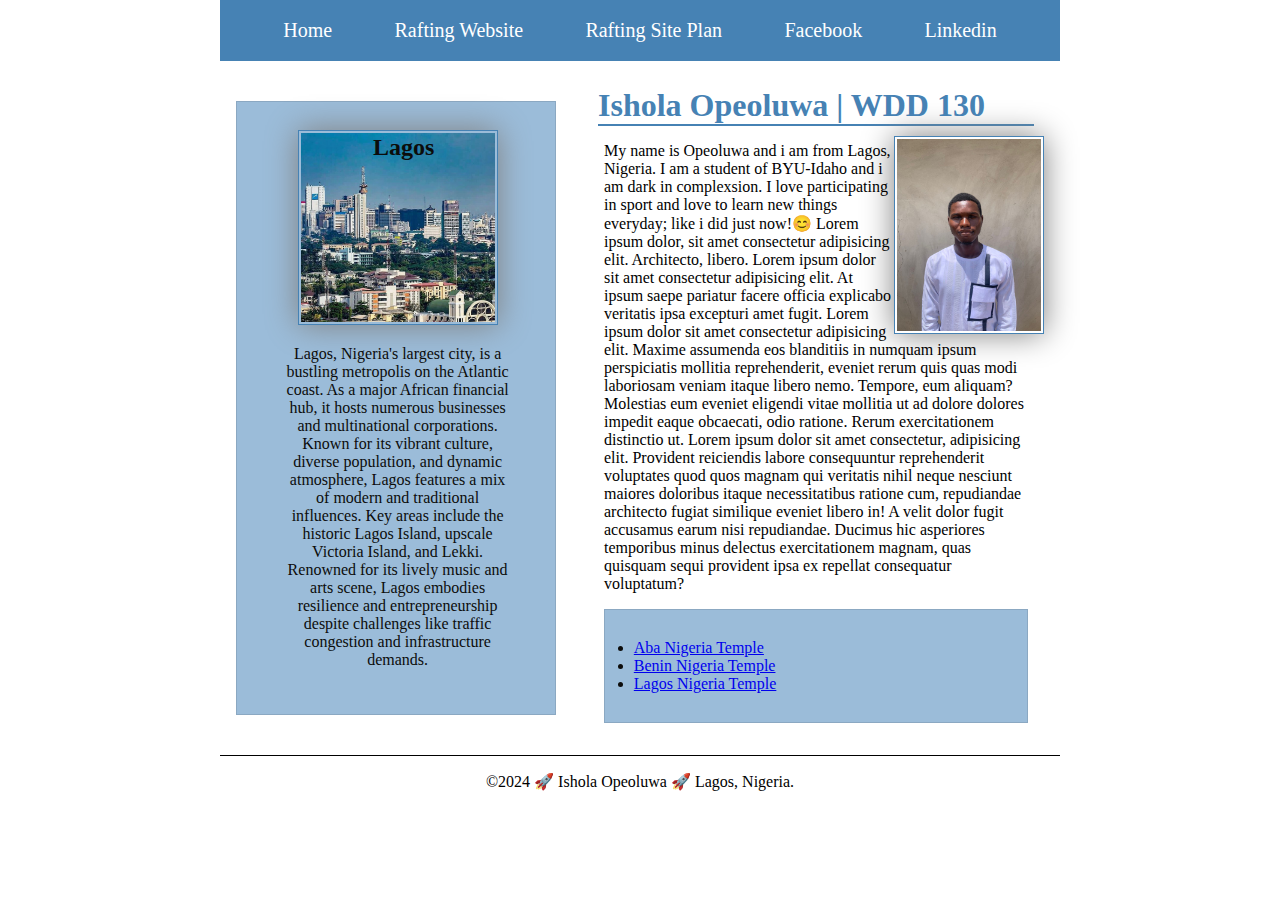
<file: index.html>
<!DOCTYPE html>
<html lang="en-US">
    <head>
        <meta charset="utf-8">
        <meta name="viewport" content="width=device-width,initial-scale=1.0">
        <title>Ishola Opeoluwa | WDD 130</title>
        <meta name="description" content="Describe your home page here using keywords like your name, the course, the purpose of the page.">
        <meta name="author" content="Ishola Opeoluwa">
        <link rel="stylesheet" href="styles/styles.css">
    </head>
    <body>
        <header>
            <nav>
                <a href="#">Home</a>
                <a href="wwr/">Rafting Website</a>
                <a href="wwr/site-plan-rafting.html">Rafting Site Plan</a>
                <a href="https://facebook.com" target="_blank">Facebook</a>
                <a href="https://linkedin.com" target="_blank">Linkedin</a>
            </nav>
        </header>
        <div class="grid">
        <main>
            <h1>Ishola Opeoluwa | WDD 130</h1>
            <img src="images/profile.jpg" alt="Ishola Opeoluwa" width="200">
            <p>My name is Opeoluwa and i am from Lagos, Nigeria. I am a student of BYU-Idaho and i am dark in complexsion. I love participating in sport and love to learn new things everyday; like i did just now!😊 Lorem ipsum dolor, sit amet consectetur adipisicing elit. Architecto, libero. Lorem ipsum dolor sit amet consectetur adipisicing elit. At ipsum saepe pariatur facere officia explicabo veritatis ipsa excepturi amet fugit.  Lorem ipsum dolor sit amet consectetur adipisicing elit. Maxime assumenda eos blanditiis in numquam ipsum perspiciatis mollitia reprehenderit, eveniet rerum quis quas modi laboriosam veniam itaque libero nemo. Tempore, eum aliquam? Molestias eum eveniet eligendi vitae mollitia ut ad dolore dolores impedit eaque obcaecati, odio ratione. Rerum exercitationem distinctio ut. Lorem ipsum dolor sit amet consectetur, adipisicing elit. Provident reiciendis labore consequuntur reprehenderit voluptates quod quos magnam qui veritatis nihil neque nesciunt maiores doloribus itaque necessitatibus ratione cum, repudiandae architecto fugiat similique eveniet libero in! A velit dolor fugit accusamus earum nisi repudiandae. Ducimus hic asperiores temporibus minus delectus exercitationem magnam, quas quisquam sequi provident ipsa ex repellat consequatur voluptatum? </p>
            <ul class="box">
                <li><a href="https://churchofjesuschristtemples.org/aba-nigeria-temple/" target="_blank">Aba Nigeria Temple</a></li>
                <li><a href="https://churchofjesuschristtemples.org/benin-city-nigeria-temple/" target="_blank">Benin Nigeria Temple</a></li>
                <li><a href="https://churchofjesuschristtemples.org/lagos-nigeria-temple/" target="_blank">Lagos Nigeria Temple</a></li>
            </ul>
        </main>
        <aside class="box indent">
            <h2>Lagos</h2>
            <img src="images/lagos-city.jpeg" alt="Beautiful photo of Lagos lagos city">
            <p>Lagos, Nigeria's largest city, is a bustling metropolis on the Atlantic coast. As a major African financial hub, it hosts numerous businesses and multinational corporations. Known for its vibrant culture, diverse population, and dynamic atmosphere, Lagos features a mix of modern and traditional influences. Key areas include the historic Lagos Island, upscale Victoria Island, and Lekki. Renowned for its lively music and arts scene, Lagos embodies resilience and entrepreneurship despite challenges like traffic congestion and infrastructure demands.</p>
        </aside>
        </div>
        <footer>
            <p>©2024 🚀 Ishola Opeoluwa 🚀 Lagos, Nigeria.</p>
        </footer>
    </body>
    <!-- Last modified: 28th June, 2024. -->
</html>
</file>
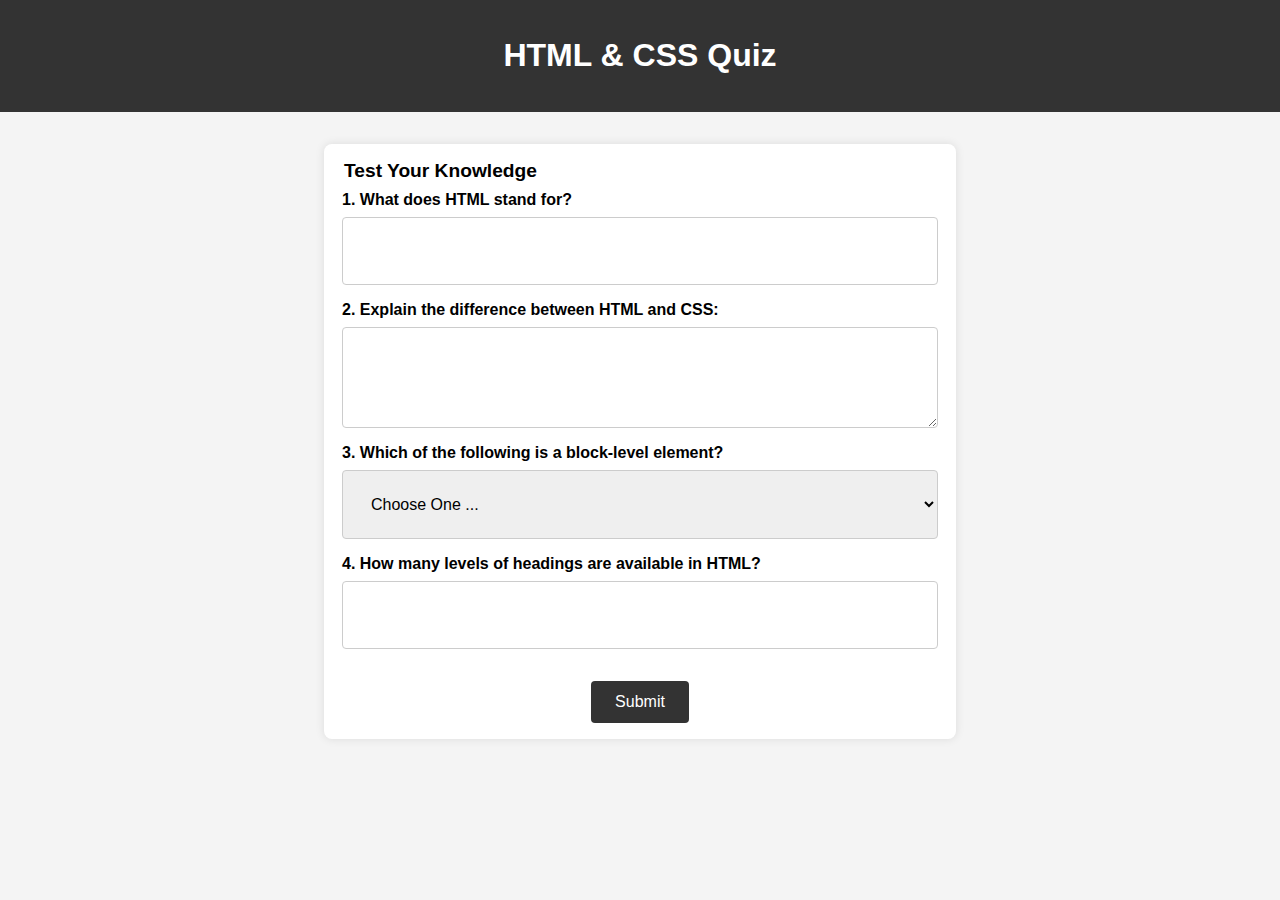
<file: quiz.html>
<!DOCTYPE html>
<html lang="en">
<head>
    <meta charset="UTF-8">
    <meta name="viewport" content="width=device-width, initial-scale=1.0">
    <title>HTML & CSS Quiz</title>
    <meta name="description" content="Quiz Form Page">
    <meta name="author" content="Ishola Opeoluwa">
    <link rel="stylesheet" href="styles/quiz.css">
</head>
<body>
    <header>
        <h1>HTML & CSS Quiz</h1>
    </header>
    <main>
        <form>
            <fieldset>
                <legend>Test Your Knowledge</legend>
                <div class="question">
                    <label for="q1">1. What does HTML stand for?</label>
                    <input type="text" id="q1" name="q1">
                </div>

                <div  class="question">
                    <label for="q2">2. Explain the difference between HTML and CSS:</label>
                    <textarea id="q2" name="q2" rows="4" required></textarea>
                </div>

                <div class="question">
                    <label for="q3">3. Which of the following is a block-level element?</label>
                    <select id="q3" name="q3" required>
                        <option value="" selected disabled>Choose One ...</option>
                        <option value="div">&lt;div&gt;</option>
                        <option value="span">&lt;span&gt;</option>
                        <option value="img">&lt;img&gt;</option>
                    </select>
                </div>

                    <div class="question">
                        <label for="q4">4. How many levels of headings are available in HTML?</label>
                        <input type="number" id="q4" name="q4" min="1" max="6" required>
                    </div>
                </fieldset>
            <div class="submit-button">
                <button type="submit">Submit</button>
            </div>
        </form>
    </main>
</body>
</html>
</file>
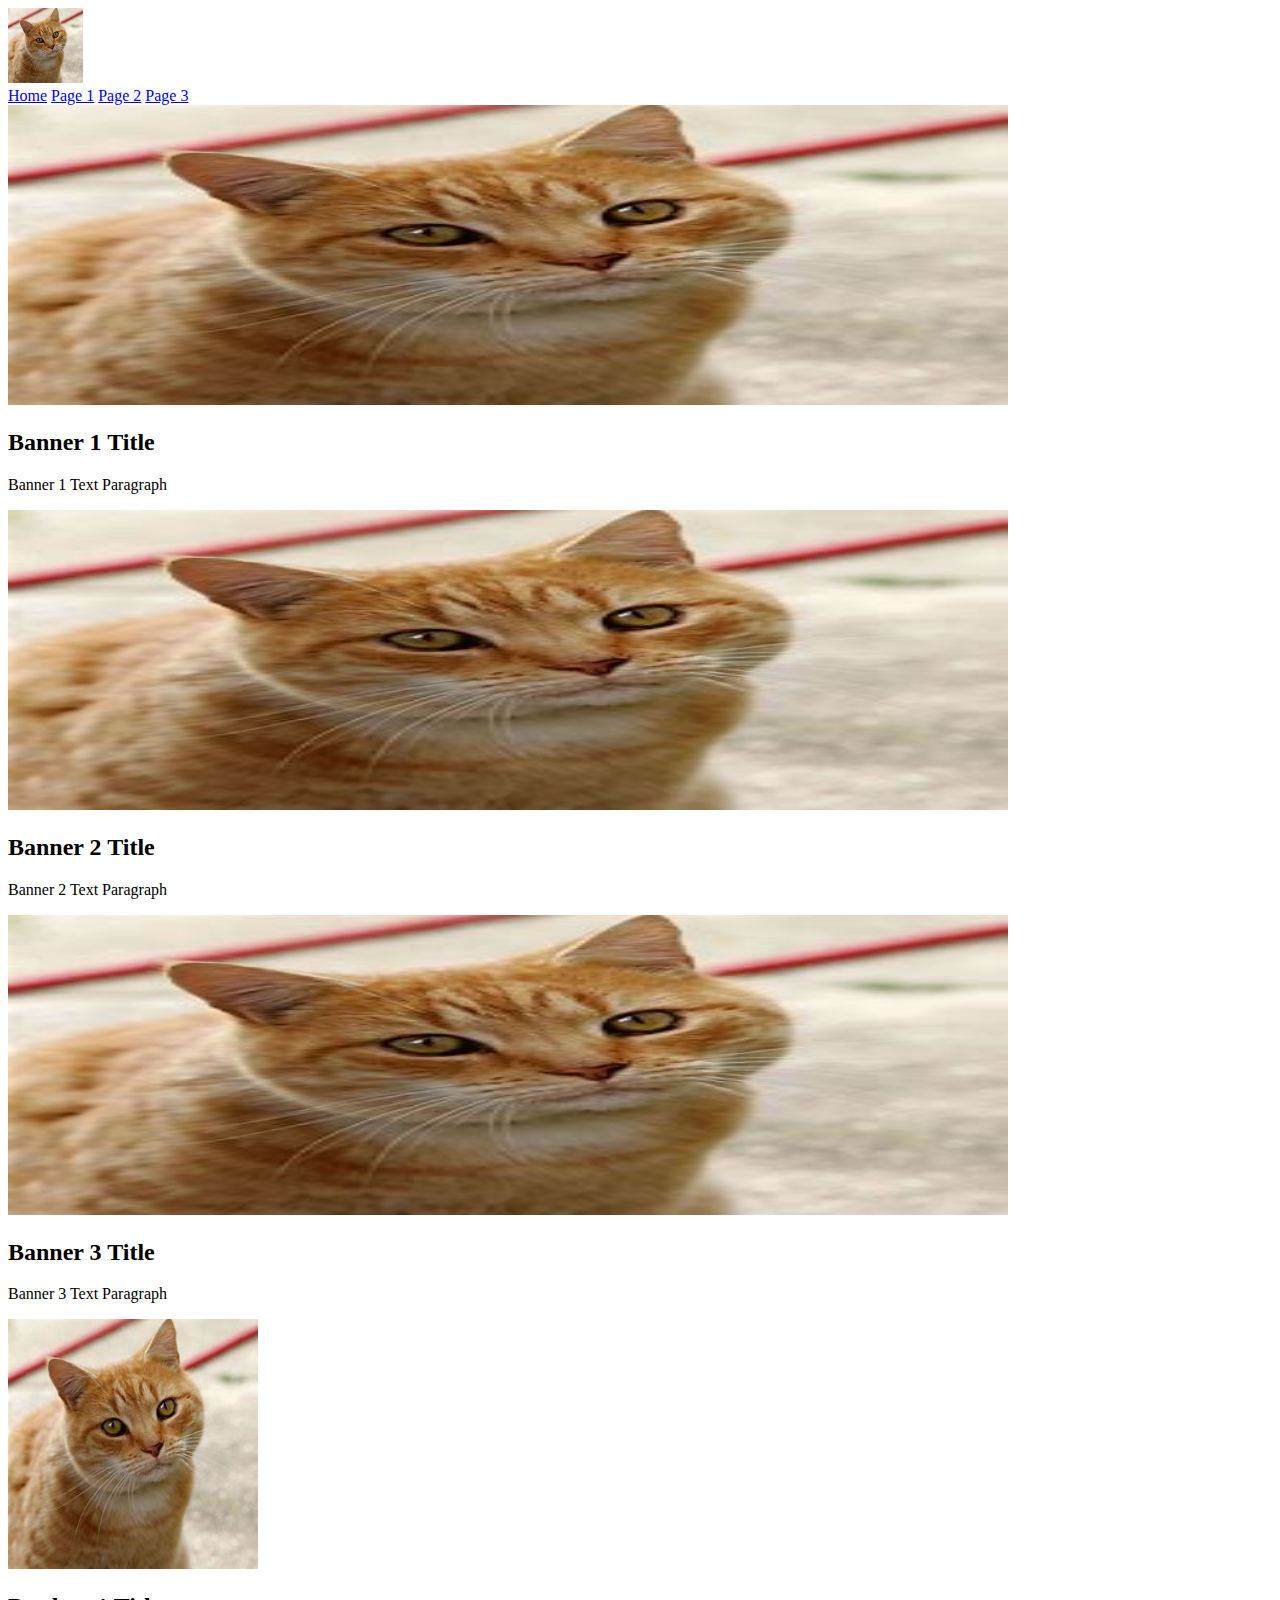
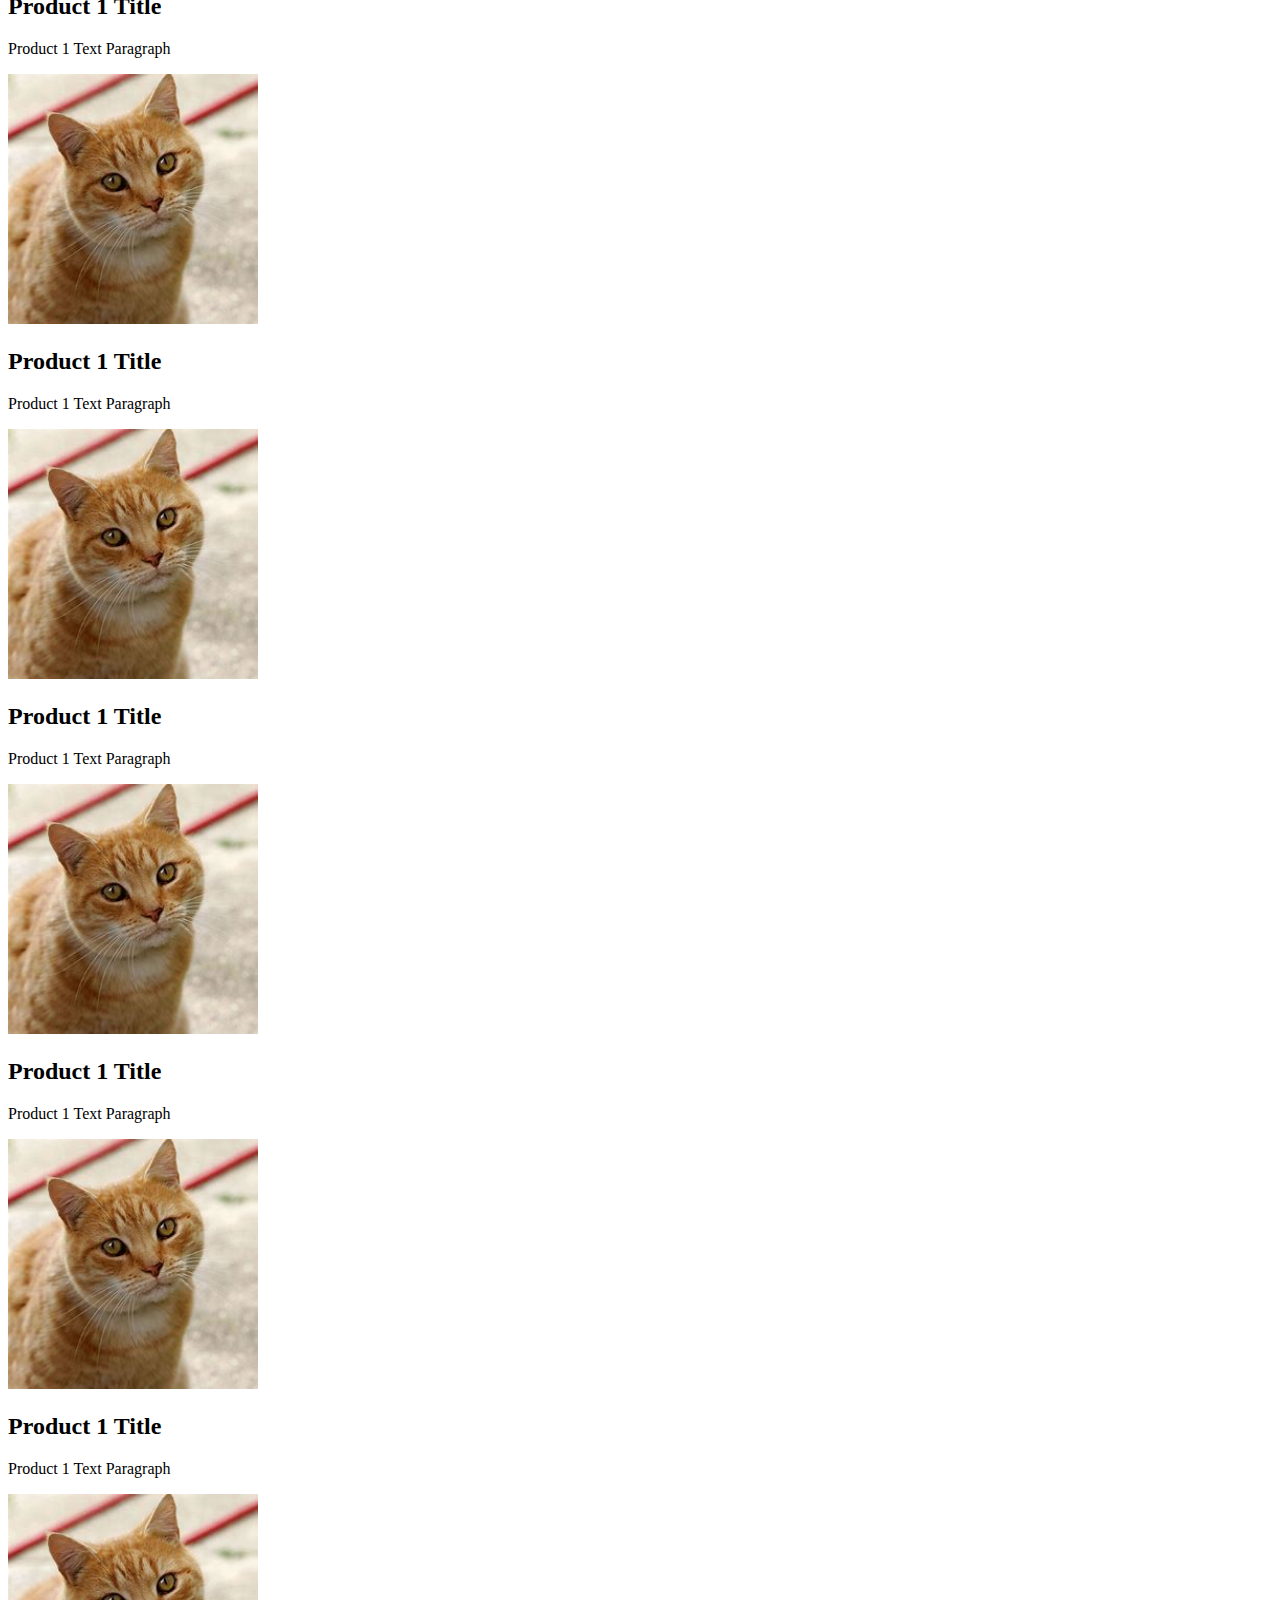
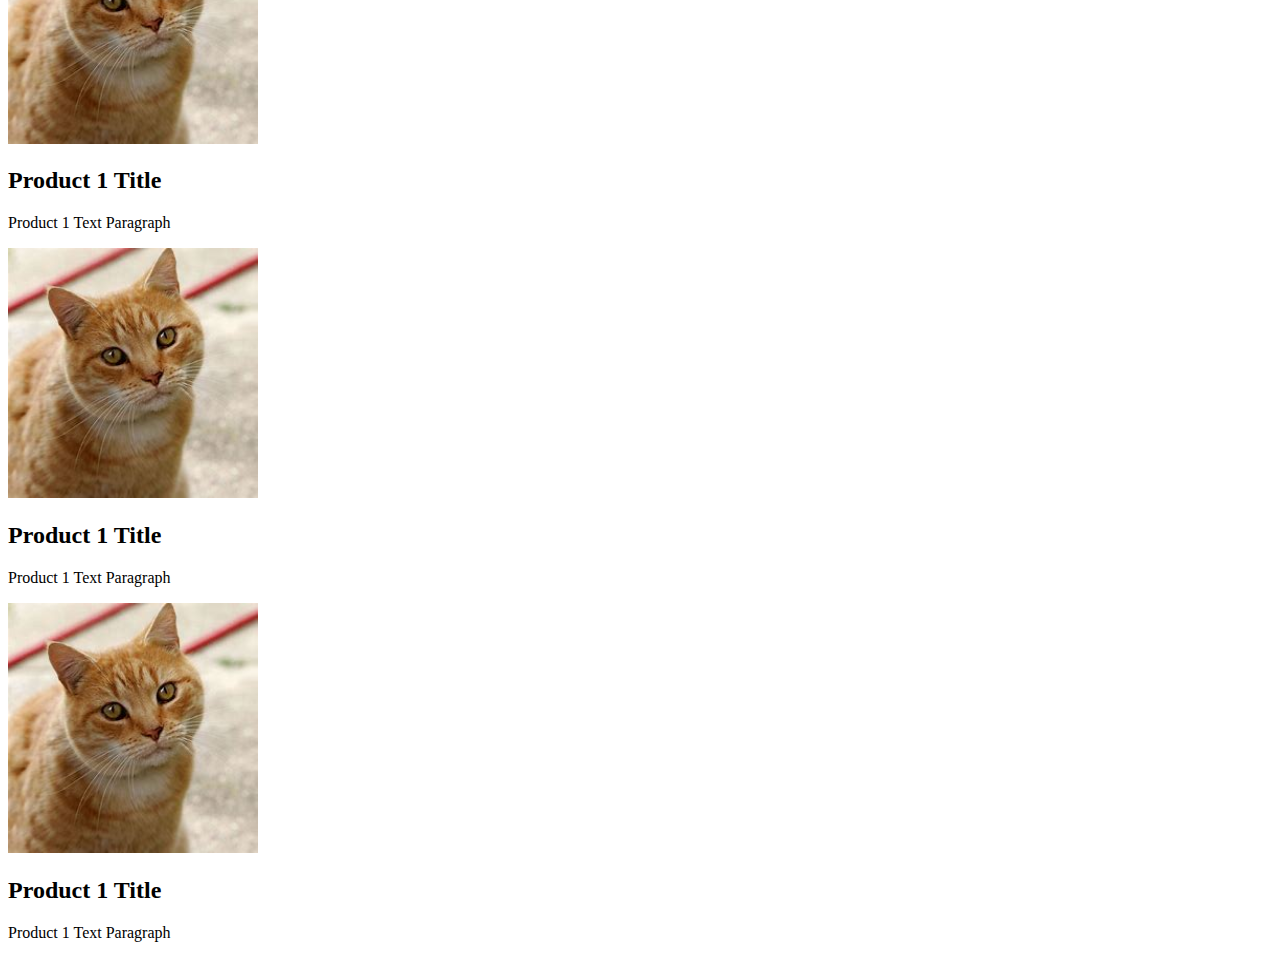
<file: week02/wireframe.html>
<!DOCTYPE html>

<html lang="en">

<head>
    <meta charset="UTF-8">
    <meta name="viewport" content="width=device-width, initial-scale=1.0">
    <title>Wireframe to Html</title>
</head>

<body>
    <header>
        <div class="logo-box">
           <img src="images/Cat-Logo.jpeg" alt="logo" width="75" height="75">
        </div>
        <nav>
            <a href="index.html">Home</a>
            <a href="#">Page 1</a>
            <a href="#">Page 2</a>
            <a href="#">Page 3</a>
        </nav>
    </header>

    <main>
        <div id="banner-box">
            <section class="banner">
                <img src="images/Cat-Logo.jpeg" alt="banner image desc" width="1000" height="300">
                <h2>Banner 1 Title</h2>
                <p>Banner 1 Text Paragraph</p>
            </section>
            <section class="banner">
                <img src="images/Cat-Logo.jpeg" alt="banner image desc" width="1000" height="300">
                <h2>Banner 2 Title</h2>
                <p>Banner 2 Text Paragraph</p>
            </section>
            <section class="banner">
                <img src="images/Cat-Logo.jpeg" alt="banner image desc" width="1000" height="300">
                <h2>Banner 3 Title</h2>
                <p>Banner 3 Text Paragraph</p>
            </section>
        </div>
        <div id="product-gallery">
            <section class="product">
                <img src="images/Cat-Logo.jpeg" alt="product image desc" width="250" height="250">
                <h2>Product 1 Title</h2>
                <p>Product 1 Text Paragraph</p>
            </section>
            <section class="product">
                <img src="images/Cat-Logo.jpeg" alt="product image desc" width="250" height="250">
                <h2>Product 1 Title</h2>
                <p>Product 1 Text Paragraph</p>
            </section>
            <section class="product">
                <img src="images/Cat-Logo.jpeg" alt="product image desc" width="250" height="250">
                <h2>Product 1 Title</h2>
                <p>Product 1 Text Paragraph</p>
            </section>
            <section class="product">
                <img src="images/Cat-Logo.jpeg" alt="product image desc" width="250" height="250">
                <h2>Product 1 Title</h2>
                <p>Product 1 Text Paragraph</p>
            </section>
            <section class="product">
                <img src="images/Cat-Logo.jpeg" alt="product image desc" width="250" height="250">
                <h2>Product 1 Title</h2>
                <p>Product 1 Text Paragraph</p>
            </section>
            <section class="product">
                <img src="images/Cat-Logo.jpeg" alt="product image desc" width="250" height="250">
                <h2>Product 1 Title</h2>
                <p>Product 1 Text Paragraph</p>
            </section>
            <section class="product">
                <img src="images/Cat-Logo.jpeg" alt="product image desc" width="250" height="250">
                <h2>Product 1 Title</h2>
                <p>Product 1 Text Paragraph</p>
            </section>
            <section class="product">
                <img src="images/Cat-Logo.jpeg" alt="product image desc" width="250" height="250">
                <h2>Product 1 Title</h2>
                <p>Product 1 Text Paragraph</p>
            </section>
        </div>
    </main>

    <footer>

    </footer>


</body>

</html>
</file>
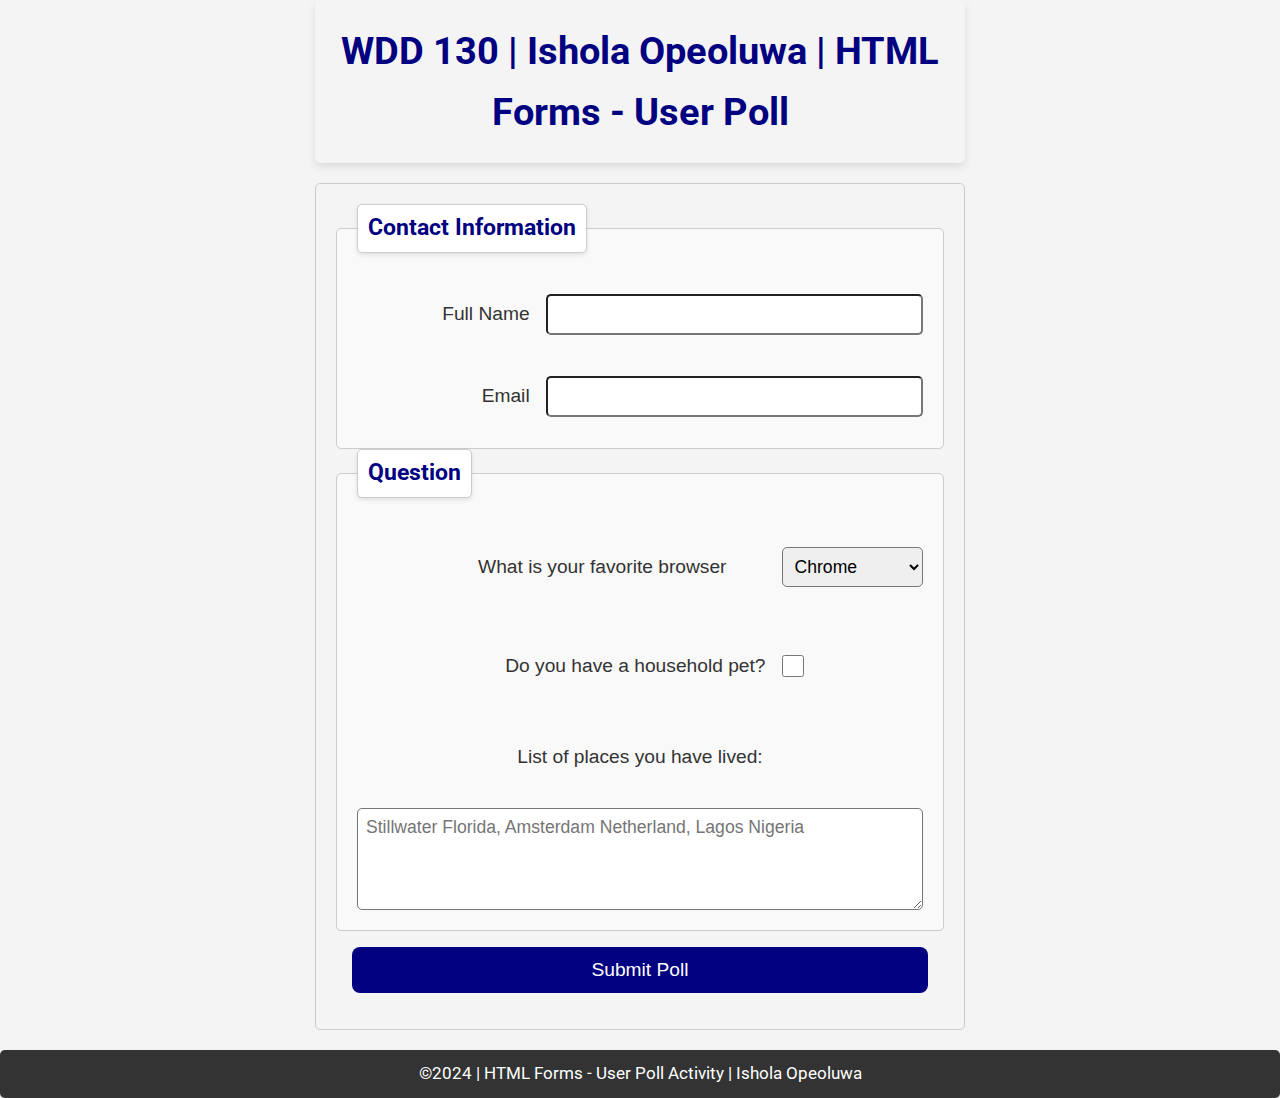
<file: week05/poll-form.html>
<!DOCTYPE html>
<html lang="en">
<head>
    <meta charset="UTF-8">
    <meta name="viewport" content="width=device-width, initial-scale=1.0">
    <title>WDD 130 | HTML Forms - User Poll</title>
    <link rel="stylesheet" href="https://fonts.googleapis.com/css2?family=Roboto:wght@400;700&display=swap">
    <link rel="stylesheet" href="styles/poll-form.css">
</head>
<body>
    <header>
       <h1>WDD 130 | Ishola Opeoluwa | HTML Forms - User Poll </h1>
    </header>
    <main>
      <form>
        <fieldset>
            <legend>Contact Information</legend>
            <div class="form-item column2">
                <label for="fullname">Full Name</label>
                <input type="text" id="fullname" name="fullname">
            </div>
            <div class="form-item column2">
               <label for="useremail">Email</label>
               <input type="text" id="useremail" name="useremail">
            </div>
        </fieldset>

        <fieldset>
            <legend>Question</legend>
            <div class="form-item column1">
                <label for="browser">What is your favorite browser</label>
                <select name="browser" id="browser">
                  <option value="chrome">Chrome</option>
                  <option value="safari">Safari</option>
                  <option value="edge">Edge</option>
                  <option value="operamini">Opera Mini</option>
                  <option value="firefox">Firefox</option>
                  <option value="others">Other</option>
                </select>
            </div>
            <div class="form-item column1">
                <label for="pet">Do you have a household pet?</label>
                <input type="checkbox" id="pet" name="pet">
           </div>
            <label for="feedback">List of places you have lived:</label>
            <textarea name="feedback" id="feedback" rows="4" placeholder="Stillwater Florida, Amsterdam Netherland, Lagos Nigeria"></textarea>
        </fieldset>
        <button type="submit">Submit Poll</button>
      </form>
    </main>
    <footer>
        <p>©2024 | HTML Forms - User Poll Activity | Ishola Opeoluwa</p>
    </footer>
</body>
</html>
</file>
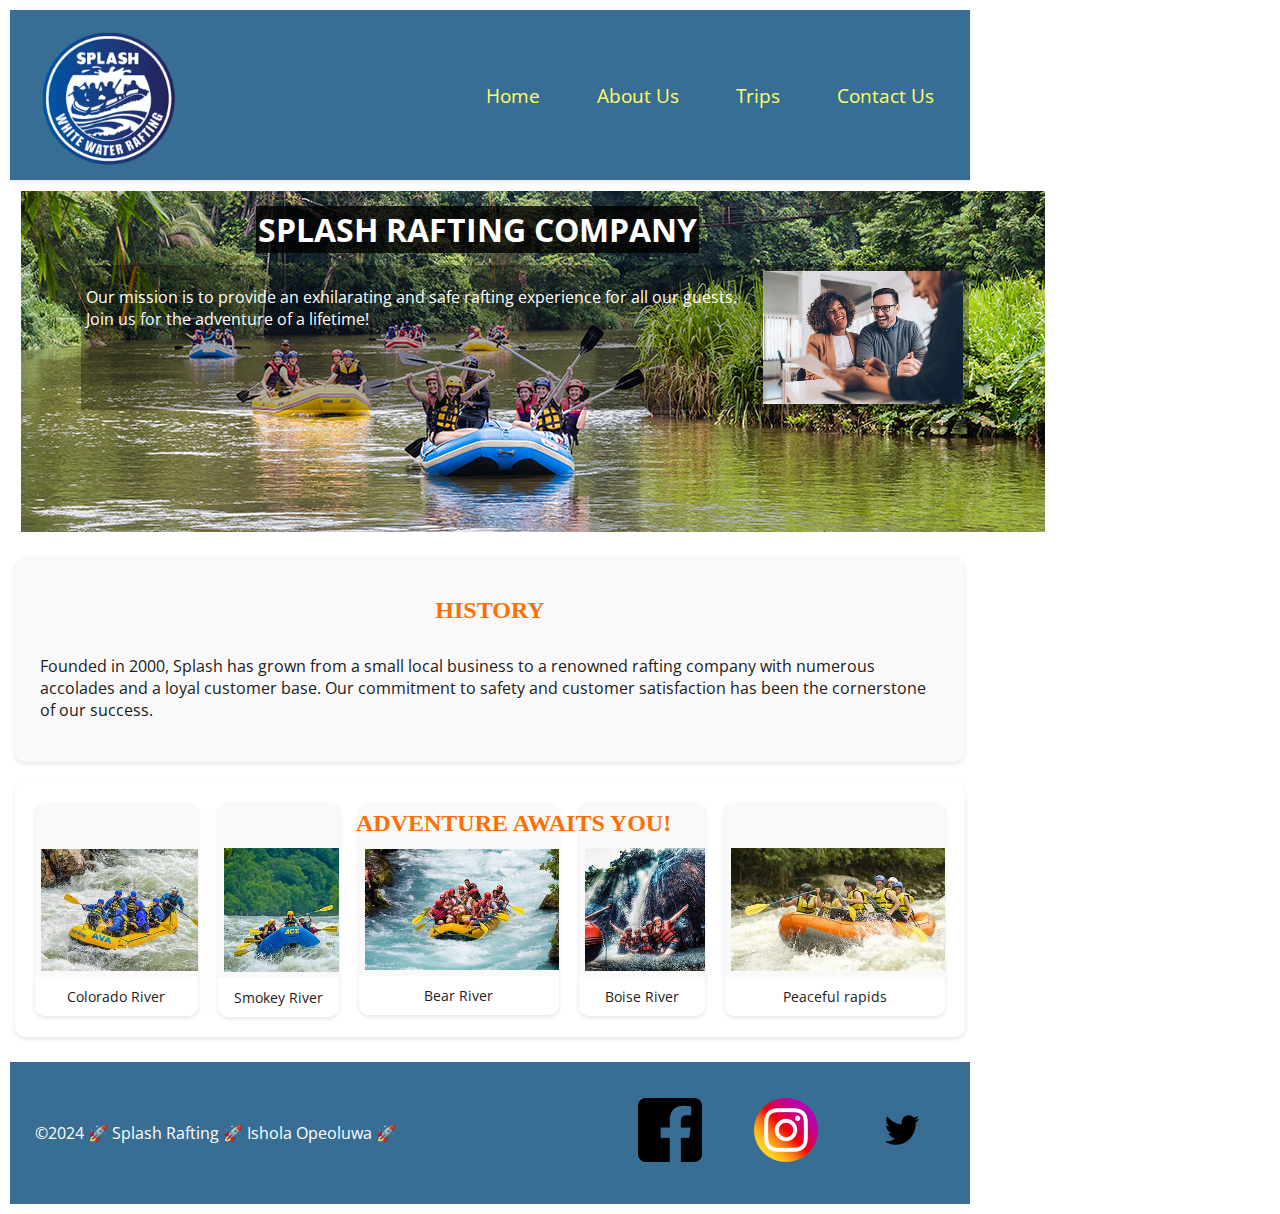
<file: wwr/about.html>
<!DOCTYPE html>
<html lang="en">
<head>
    <meta charset="UTF-8">
    <meta name="viewport" content="width=device-width, initial-scale=1.0">
    <title>About Us - Splash Rafting | Ishola Opeoluwa</title>
    <meta name="description" content="Discover the thrill of rafting with Splash. Learn about our history, meet our experienced guides, and find out how to contact us. Join us for an unforgettable adventure on the water!">
    <meta name="author" content="Ishola Opeoluwa">
    <link rel="stylesheet" href="styles/rafting.css">
</head>
<body>
    <header>
        <img src="images/logo.png" alt="Splash Rafting Logo">
        <nav>
            <a href="index.html">Home</a>
            <a href="about.html">About Us</a>
            <a href="trips.html">Trips</a>
            <a href="contact.html">Contact Us</a> 
        </nav>
    </header>
    <main>
        <div class="hero">
            <img src="images/hero-background.jpg" alt="Rafting adventure">
            <h1>SPLASH RAFTING COMPANY</h1>
            <article>
                <img src="images/happy-client.jpeg" alt="Happy client">
                <p>Our mission is to provide an exhilarating and safe rafting experience for all our guests. Join us for the adventure of a lifetime!</p>
            </article>
            <section class="history">
                <h2>HISTORY</h2>
                <p>Founded in 2000, Splash has grown from a small local business to a renowned rafting company with numerous accolades and a loyal customer base. Our commitment to safety and customer satisfaction has been the cornerstone of our success.</p>
            </section>
            <section class="adventures">
                <h2>ADVENTURE AWAITS YOU!</h2>
                <figure>
                    <img src="images/adventure1.jpeg" alt="Rafting adventure 1">
                    <figcaption>Colorado River</figcaption>
                </figure>
                <figure>
                    <img src="images/adventure2.jpeg" alt="Rafting adventure 2">
                    <figcaption>Smokey River</figcaption>
                </figure>
                <figure>
                    <img src="images/adventure3.jpeg" alt="Rafting adventure 3">
                    <figcaption>Bear River</figcaption>
                </figure>
                <figure>
                    <img src="images/adventure4.jpeg" alt="Rafting adventure 4">
                    <figcaption>Boise River</figcaption>
                </figure>
                <figure>
                    <img src="images/adventure5.jpeg" alt="Rafting adventure 5">
                    <figcaption>Peaceful rapids</figcaption>
                </figure>
            </section>
        </div>
    </main>
    <footer>
        <p>©2024 🚀 Splash Rafting 🚀 Ishola Opeoluwa 🚀 </p>
        <nav class="social links">
            <a href="https://facebook.com">
                <img src="images/facebook.webp" alt="Facebook">
            </a>
            <a href="https://instagram.com">
                <img src="images/instagram.webp" alt="Instagram">
            </a>
            <a href="https://twitter.com">
                <img src="images/twitter.webp" alt="Twitter">
            </a>
        </nav>
    </footer>
</body>
</html>
</file>
<file: styles/styles.css>
* {
    margin: 0;
    padding: 0;
    box-sizing: border-box;
}

nav {
    background-color: steelblue;
    padding: 10px;
    display: flex;
    justify-content: space-evenly;
    align-items: center;
}

nav a {
    color: white;
    display: block;
    text-decoration: none;
    padding: 9px; 
    font-size: 20px;

}

h1 {
    color: steelblue;
    border-bottom: 2px solid steelblue;
    margin: 10px;
}

img {
    width: 150px;
    height: auto;
    border: 1px solid steelblue;
    padding: 2px;
    box-shadow: 0 0  30px gray;
}

p {
    margin: 1rem;
    padding: 0;
}

aside {
    width: 320px;
    border: 1px solid rgba(0, 0, 0, 0.2);
    background-color: #eee;
    color: #333;
    text-align: center;
    position: relative;
    grid-column: 1/2;
    grid-row: 1/2;
}

aside img {
    width: 200px;
    height: auto;
}

main img {
    width: 150px;
    height: auto;
    float: right;
}

footer {
    margin-top: 15px;
    border-top: 1px solid #000;
    text-align: center;
}

/* Class Selector */
.box {
    margin: 1rem;
    border: 1px solid rgba(0, 0, 0, 0.1);;
    padding: 1.8rem;
    background-color: #9bbcd9;
    color: #0C0C0B;
}

aside h2 {
    position: absolute;
    top: 32px;
    left: 136px;
}

.indent {
    padding-left: 2rem;
}

header, .grid, footer  {
    max-width: 840px;
    margin: 0 auto;
}

.grid {
    display: grid;
    align-items: center;
}

main {
    grid-column: 2/3;
    margin: 16px;
}
</file>
<file: styles/quiz.css>
body {
    font-family: Arial, sans-serif;
    background-color: #f4f4f4;
    margin: 0;
    padding: 0;
}

header {
    background-color: #333;
    color: white;
    text-align: center;
    padding: 1em 0;
}

main {
    max-width: 600px;
    margin: 2em auto;
    padding: 1em;
    background-color: white;
    border-radius: 8px;
    box-shadow: 0 0 10px rgba(0,0,0,0.1);
}

form {
    display: grid;
    grid-template-columns: 1fr;
    grid-gap: 1em;
}

fieldset {
    border: none;
    padding: 0;
}

legend {
    font-size: 1.2em;
    font-weight: bold;
    margin-bottom: 0.5em;
}

.question {
    display: grid;
    grid-template-columns: 1fr;
    margin-bottom: 1em;
}

label {
    font-weight: bold;
    margin-bottom: 0.5em;
}

input[type="text"],
input[type="number"],
textarea,
select {
    padding: 1.5em;
    border: 1px solid #ccc;
    border-radius: 4px;
    font-size: 1em;
}

textarea {
    resize: vertical;
}

.submit-button {
    text-align: center;
}

button[type="submit"] {
    padding: 0.75em 1.5em;
    background-color: #333;
    color: white;
    border: none;
    border-radius: 4px;
    cursor: pointer;
    font-size: 1em;
}

button[type="submit"]:hover {
    background-color: #20ca45;
}
</file>
<file: week05/styles/poll-form.css>
* {
    margin: 0;
    padding: 0;
     box-sizing: border-box;
}

body {
    font-family: 'Roboto', sans-serif;
    line-height: 1.6; /* Improve readability */
    background-color: #f4f4f4; /* Light background color */
    font-size: 1.2em;
    color: #333; /* Dark text color for good contrast */
}

header {
    margin: 0 auto;
    background-color: #f4f4f4;
    color: #fff; /* White text color */
    padding: 20px 0; /* Padding top and bottom */
    text-align: center; /* Center the text */
    margin-bottom: 20px; /* Space below the header */
    border-radius: 5px; /* Rounded corners */
    box-shadow: 0 4px 8px rgba(0,0,0,0.1); /* Subtle shadow for depth */
    width: 650px;
}

h1 {
    margin: 1rem;
    color: navy;
}

header h1 {
    font-size: 2em; /* Larger font size */
    font-weight: bold; /* Bold font weight */
    margin: 0; /* Remove default margin */
}

form {
    width: 650px;
    margin: 0 auto;
    padding: 20px;
    border: 1px solid #ccc;
    border-radius: 5px;
    background-color: #f4f4f4;
    display: grid;
}

fieldset {
    display: grid; 
    grid-gap: 10px; /* Space between grid items */
    border: 1px solid #ccc;
    padding: 20px;
    border-radius: 5px; /* Rounded corners */
    background-color: #f9f9f9; 
}

legend {
    font-weight: bold;
    padding: 0 10px; 
    font-size: 1.2em; 
    color: navy;
    background-color: #fff;
    border: 1px solid #ccc; 
    border-radius: 5px; 
    padding: 5px 10px; 
    box-shadow: 0 2px 4px rgba(0, 0, 0, 0.1); 
}

label, input, button, select, textarea {
    font-family: 'Arial', sans-serif; /* Different font family */
    font-size: 1em; /* Standard font size */
    margin-top: 10px; /* Margin at the top of each element */
    padding: 10px; /* Padding inside the elements */
    border-radius: 5px; /* Rounded corners */
}

label {
    text-align: right;
    padding: 1rem;
}

label[for="feedback"] {
    text-align: center;
}


label[for="browser"] {
    padding-right: 55px;
}

input, select, textarea {
    padding: 0.5rem;
    font-size: 1.1rem;
}

input[type="checkbox"] {
    width: 22px;
    height: 22px;
    vertical-align: bottom;
}

button {
  margin: 1rem;
  background-color: navy;
  color: #fff;
  border: none;
  border-radius: .5rem;
  padding: .75rem;
  font-size: 1.2rem;
  transition: background 0.3s ease;
  cursor: pointer;
  display: block;
}

button:hover {
  background-color: darkgreen;
  box-shadow: 0 6px 8px rgba(0, 0, 0, 0.15);
}

footer {
    background-color: #333; /* Dark background color */
    color: #fff; /* White text color */
    text-align: center; /* Center the text */
    padding: 10px 0; /* Padding top and bottom */
    margin-top: 20px; /* Space above the footer */
    border-radius: 5px; /* Rounded corners */
    box-shadow: 0 4px 8px rgba(0,0,0,0.1); /* Subtle shadow for depth */
}

footer p {
    margin: 0; /* Remove default margin */
    font-size: 0.9em; /* Slightly smaller font size */
}

.form-item {
    display: grid;
    align-items: center;
}

.column1 {
  grid-template-columns: 3fr 1fr;
  margin: 0.5rem 0;
}

.column2 {
  grid-template-columns: 1fr 2fr;
}
</file>
<file: wwr/styles/rafting.css>
@import url('https://fonts.googleapis.com/css2?family=Open+Sans:ital,wght@0,300..800;1,300..800&display=swap');
:root {
    --paragraph-font: 'Open Sans', San-Serif;
    --heading-font: 'Montserrat', San-Serif;

    --primary-color: #0E23AF;
    --secondary-color: #2D8A4F;
    --accent1-color: #FFFFFF;
    --accent2-color: #FF6F00;
    --font-color:  #1C1A1A;

    --nav-background-color: #396E94;
    --nav-link-color: #FFFF66;
    --nav-hover-link-color: #AABD8C;
    --nav-hover-background-color: #A43312;
}

body {
    font-family: var(--paragraph-font);
    max-width: 960px;
    margin: 0;
    padding: 10px;
    color: var(--font-color);
}

h1, h2, h3 {
    color: var(--accent2-color);
}

p {
    padding: 5px;
}


nav {
    background-color: var(--nav-background-color);
    font-size: 1.2rem;
    display: flex;
    justify-content: flex-end;
    gap: 20px;
    text-align: right;
}

.social-links a img {
    width: 10px;
    height: 10px;
}

nav a {
    display: block;
    color: var(--nav-link-color);
    text-decoration: none;
    padding: 1rem;
    border-radius: 5px;
    transition: background-color 0.3s, color 0.3s;
}

nav a:link, nav a:visited {
    color: var(--nav-link-color);
}

nav a:hover {
    color: var(--nav-hover-link-color);
    background-color: var(--nav-hover-background-color);
}

.hero {
    position: relative;
    padding: 5px;
    text-align: left;
}

h1 {
    position: absolute;
    background-color: rgba(0, 0, 0, 0.8); /* 80% opacity */
    color: var(--accent1-color);
    top: 25px;
    left: 245px;
    margin: 1px;
    padding: 2px;
}

article {
    position: absolute;
    top: 84px;
    left: 70px;
    background-color: rgba(0, 0, 0, 0.3); /* 30% opacity */
    color: var(--accent1-color);
    margin: 1px;
}

article img {
    float: right;
    width: 200px;
    height: auto;
}

.hero img {
    display: block;
    height: auto;
    margin: 1px;
    padding: 5px;
}

img {
    height: auto;
}

header {
    display: grid;
    grid-template-columns: auto 1fr;
    align-items: center;
    padding: 10px;
    background-color: var(--nav-background-color);
    max-width: 960px;
    box-shadow: 0 2px 4px rgba(0, 0, 0, 0.1);
}

header img {
    max-width: 150px;
    height: auto;
}

header nav {
    display: flex;
    justify-content: flex-end;
}

header nav a {
    margin-left: 5px;
}

header {
    display: grid;
    grid-template-columns: auto 1fr;
    align-items: center;
    padding: 10px 20px;
    background-color: var(--nav-background-color);
}

header img {
    max-width: 150px;
    height: auto;
}

.history {
    display: flex;
    flex-direction: column;
    align-items: center;
    padding: 20px;
    background-color: #f9f9f9; /* Light background for contrast */
    margin: 20px 0;
    border-radius: 10px;
    box-shadow: 0 2px 4px rgba(0, 0, 0, 0.1);
}

.history h2 {
    color: var(--accent2-color);
    font-family: var(--heading-font);
    margin-bottom: 10px;
}

history p {
    color: var(--font-color);
    font-family: var(--paragraph-font);
    text-align: center;
    line-height: 1.6;
    max-width: 800px;
}

/* Adventures section styles */
.adventures {
    padding: 20px;
    background-color: #fff;
    margin: 20px 0;
    border-radius: 10px;
    box-shadow: 0 2px 4px rgba(0, 0, 0, 0.1);
}

.adventures h2 {
    color: var(--accent2-color);
    font-family: var(--heading-font);
    text-align: center;
    margin-bottom: 20px;
    position: absolute;
    top: 610px;
    left: 346px;
}

.adventures {
    display: grid;
    grid-template-columns: repeat(auto-fill, minmax(200px, 1fr));
    gap: 20px;
}

.adventures {
    display: flex;
    justify-content: space-around; /* Space out the images horizontally */
    align-items: center;
    flex-wrap: nowrap; 
}

.adventures figure {
    margin: 0;
    padding: 0;
    border-radius: 10px;
    overflow: hidden;
    box-shadow: 0 2px 4px rgba(0, 0, 0, 0.1);
    background-color: #f9f9f9;
    text-align: center;
}

.adventures img {
    width: 100%;
    height: auto;
    display: block;
    padding-top: 45px;
}

.adventures figcaption {
    padding: 10px;
    font-family: var(--paragraph-font);
    font-size: 0.9rem;
    color: var(--font-color);
    background-color: var(--accent1-color);
}

/* Footer styles */
footer {
    display: flex;
    justify-content: space-between;
    align-items: center;
    padding: 20px;
    background-color: var(--nav-background-color);
    color: var(--accent1-color);
}

footer p {
    margin: 0;
    font-family: var(--paragraph-font);
    font-size: 1rem;
}
</file>
